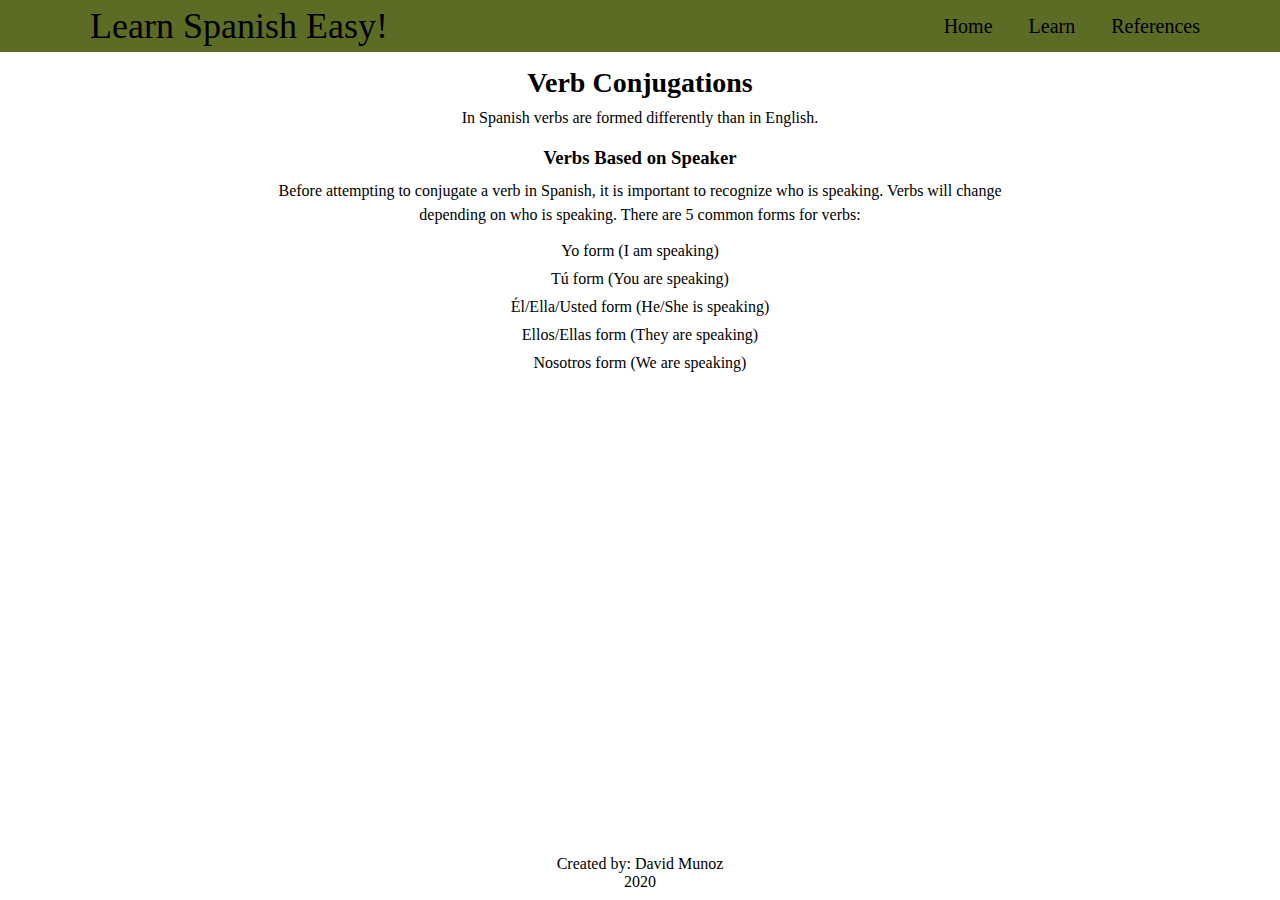
<file: conjugations.html>
<!DOCTYPE html>
<html>
    <head>
        <meta charset="utf-8">
        <meta http-equiv="X-UA-Compatible" content="IE=edge">
        <title>Learn Spanish Easy</title>
        <meta name="description" content="">
        <meta name="viewport" content="width=device-width, initial-scale=1">
        <link rel="stylesheet" href="styles.css">
    </head>
    <body>
        <header style="background-color: #5c6c24;">
            <div class="title"><a class="title-link" href="index.html">Learn Spanish Easy!</a></div>
            <nav>
                <a class="nav-link" href="index.html">Home</a>
                <a class="nav-link" href="phrases.html">Learn</a>
                <a class="nav-link" href="references.html">References</a>
            </nav>
        </header>
        <div id="wrapper">
            <main>
                <article>
                    <h2>Verb Conjugations</h2>
                    <p>In Spanish verbs are formed differently than in English.</p>
                    <section>
                        <h3>Verbs Based on Speaker</h3>
                        <p style="line-height: 1.5;">Before attempting to conjugate a verb in Spanish, it is important to recognize
                            who is speaking. Verbs will change depending on who is speaking. There are 5 
                            common forms for verbs:
                        </p>
                        <ul class="content-list">
                            <li>Yo form (I am speaking)</li>
                            <li>Tú form (You are speaking)</li>
                            <li>Él/Ella/Usted form (He/She is speaking)</li>
                            <li>Ellos/Ellas form (They are speaking)</li>
                            <li>Nosotros form (We are speaking)</li>
                        </ul>
                    </section>
                </article>
            </main>
        </div>
        <footer>
            <p>Created by: David Munoz</p>
            <p>2020</p>
        </footer>
    </body>
</html>
</file>
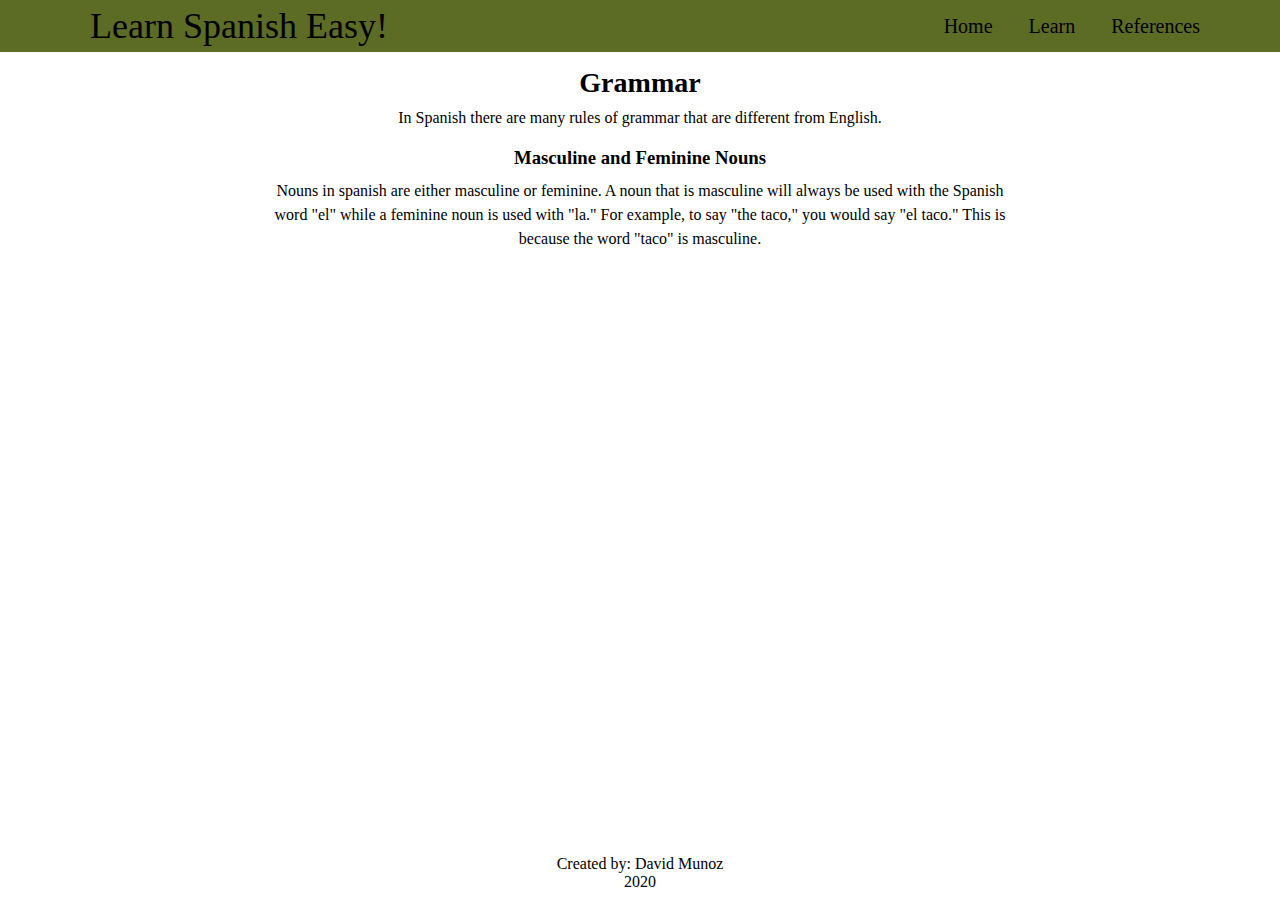
<file: grammar.html>
<!DOCTYPE html>
<html>
    <head>
        <meta charset="utf-8">
        <meta http-equiv="X-UA-Compatible" content="IE=edge">
        <title>Learn Spanish Easy</title>
        <meta name="description" content="">
        <meta name="viewport" content="width=device-width, initial-scale=1">
        <link rel="stylesheet" href="styles.css">
    </head>
    <body>
        <header style="background-color: #5c6c24;">
            <div class="title"><a class="title-link" href="index.html">Learn Spanish Easy!</a></div>
            <nav>
                <a class="nav-link" href="index.html">Home</a>
                <a class="nav-link" href="phrases.html">Learn</a>
                <a class="nav-link" href="references.html">References</a>
            </nav>
        </header>
        <div id="wrapper">
            <main>
                <article>
                    <h2>Grammar</h2>
                    <p>In Spanish there are many rules of grammar that are different from English.</p>
                    <section>
                        <h3>Masculine and Feminine Nouns</h3>
                        <p style="line-height: 1.5;">Nouns in spanish are either masculine or feminine. A noun that is masculine 
                            will always be used with the Spanish word "el" while a feminine noun is used 
                            with "la." For example, to say "the taco," you would say "el taco." This is because the word "taco" is masculine.</p>
                    </section>
                </article>
            </main>
        </div>
        <footer>
            <p>Created by: David Munoz</p>
            <p>2020</p>
        </footer>
    </body>
</html>
</file>
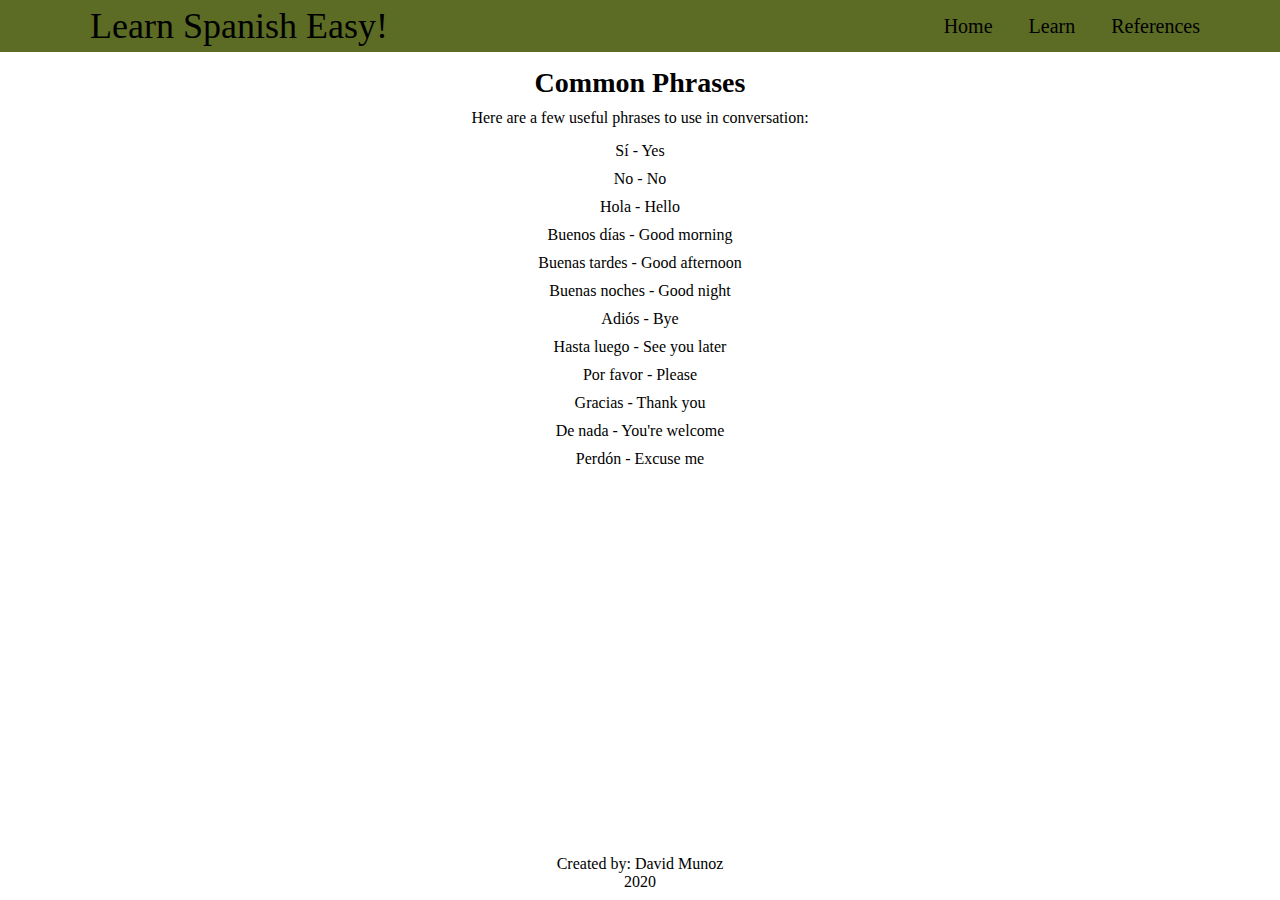
<file: phrases.html>
<!DOCTYPE html>
<html>
    <head>
        <meta charset="utf-8">
        <meta http-equiv="X-UA-Compatible" content="IE=edge">
        <title>Learn Spanish Easy</title>
        <meta name="description" content="">
        <meta name="viewport" content="width=device-width, initial-scale=1">
        <link rel="stylesheet" href="styles.css">
    </head>
    <body>
        <header style="background-color: #5c6c24;">
            <div class="title"><a class="title-link" href="index.html">Learn Spanish Easy!</a></div>
            <nav>
                <a class="nav-link" href="index.html">Home</a>
                <a class="nav-link" href="phrases.html">Learn</a>
                <a class="nav-link" href="references.html">References</a>
            </nav>
        </header>
        <div id="wrapper">
            <main>
                <article>
                    <h2>Common Phrases</h2>
                    <p>Here are a few useful phrases to use in conversation:</p>
                    <div class="examples">
                        <ul class="content-list">
                            <li>Sí - Yes</li>
                            <li>No - No</li>
                            <li>Hola - Hello</li>
                            <li>Buenos días - Good morning</li>
                            <li>Buenas tardes - Good afternoon</li>
                            <li>Buenas noches - Good night</li>
                            <li>Adiós - Bye</li>
                            <li>Hasta luego - See you later</li>
                            <li>Por favor - Please</li>
                            <li>Gracias - Thank you</li>
                            <li>De nada - You're welcome</li>
                            <li>Perd­ón - Excuse me</li>
                        </ul>
                    </div>
                </article>
            </main>
        </div>
        <footer>
            <p>Created by: David Munoz</p>
            <p>2020</p>
        </footer>
    </body>
</html>
</file>
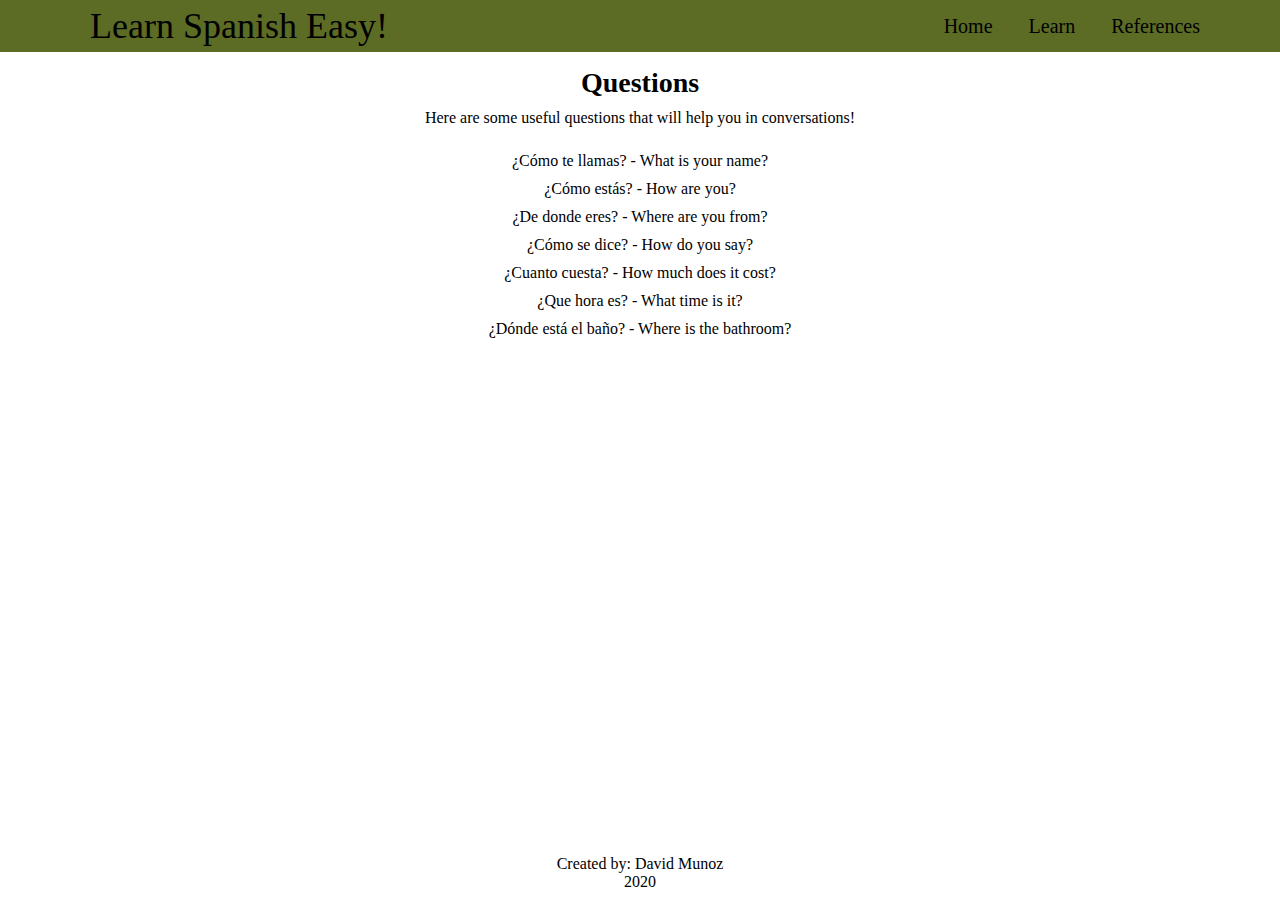
<file: questions.html>
<!DOCTYPE html>
<html>
    <head>
        <meta charset="utf-8">
        <meta http-equiv="X-UA-Compatible" content="IE=edge">
        <title>Learn Spanish Easy</title>
        <meta name="description" content="">
        <meta name="viewport" content="width=device-width, initial-scale=1">
        <link rel="stylesheet" href="styles.css">
    </head>
    <body>
        <header style="background-color: #5c6c24;">
            <div class="title"><a class="title-link" href="index.html">Learn Spanish Easy!</a></div>
            <nav>
                <a class="nav-link" href="index.html">Home</a>
                <a class="nav-link" href="phrases.html">Learn</a>
                <a class="nav-link" href="references.html">References</a>
            </nav>
        </header>
        <div id="wrapper">
            <main>
                <article>
                    <h2>Questions</h2>
                    <p>Here are some useful questions that will help you in conversations!</p>
                    <section>
                        <ul class="content-list">
                            <li>¿Cómo te llamas? - What is your name?</li>
                            <li>¿Cómo estás? - How are you?</li>
                            <li>¿De donde eres? - Where are you from?</li>
                            <li>¿Cómo se dice? - How do you say?</li>
                            <li>¿Cuanto cuesta? - How much does it cost?</li>
                            <li>¿Que hora es? - What time is it?</li>
                            <li>¿Dónde está el baño? - Where is the bathroom?</li>
                        </ul>
                    </section>
                </article>
            </main>
        </div>
        <footer>
            <p>Created by: David Munoz</p>
            <p>2020</p>
        </footer>
    </body>
</html>
</file>
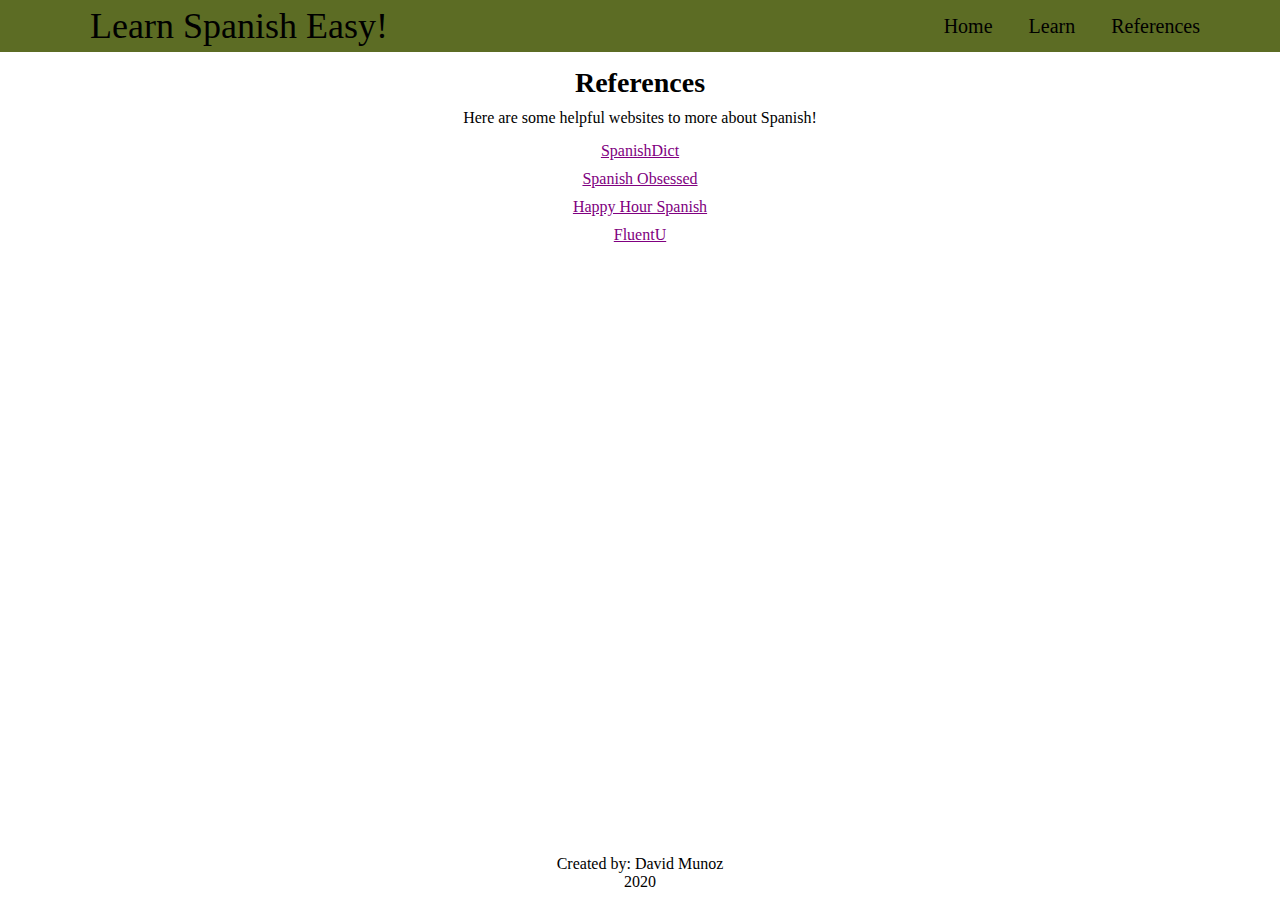
<file: references.html>
<!DOCTYPE html>
<html>
    <head>
        <meta charset="utf-8">
        <meta http-equiv="X-UA-Compatible" content="IE=edge">
        <title>Learn Spanish Easy</title>
        <meta name="description" content="">
        <meta name="viewport" content="width=device-width, initial-scale=1">
        <link rel="stylesheet" href="styles.css">
    </head>
    <body>
        <header style="background-color: #5c6c24;">
            <div class="title"><a class="title-link" href="index.html">Learn Spanish Easy!</a></div>
            <nav>
                <a class="nav-link" href="index.html">Home</a>
                <a class="nav-link" href="phrases.html">Learn</a>
                <a class="nav-link" href="references.html">References</a>
            </nav>
        </header>
        <div id="wrapper">
            <main>
                <article>
                    <h2>References</h2>
                    <p>Here are some helpful websites to more about Spanish!</p>
                    <div class="section">
                        <ul class="content-list">
                            <li><a href="https://www.spanishdict.com">SpanishDict</a></li>
                            <li><a href="https://www.spanishobsessed.com">Spanish Obsessed</a></li>
                            <li><a href="https://www.happyhourspanish.com">Happy Hour Spanish</a></li>
                            <li><a href="https://www.fluentu.com/blog/spanish/">FluentU</a></li>
                        </ul>
                    </div>
                </article>
            </main>
        </div>
        <footer>
            <p>Created by: David Munoz</p>
            <p>2020</p>
        </footer>
    </body>
</html>
</file>
<file: styles.css>
/* General Styles */
* {
    box-sizing: border-box;
    padding: 0;
    margin: 0;
}

*:before,
*:after {
    box-sizing: border-box;
}

html,
body {
    height: 100%;
    position: relative;
}

.page-container {
    min-height: 100vh; /* will cover 100% of viewport */
    overflow: hidden;
    display: block;
    position: relative;
    padding-bottom: 60px; /* height of your footer */
}

header {
    display: flex;
    align-items: center;
}

/* Navbar Styles */
nav {
    position: absolute;
    right: 5%;
}

.nav-link {
    font-size: 1.25rem;
    display: inline;
    text-align: center;
    padding: 0 16px;
}

.nav-link:hover {background-color: lightgrey;}

/* Main Content Styles */
.title {
    width: 100%;
    font-size: 2.25rem;
    position: relative;
    text-align: center;
    padding: 5px;
}

.img-container {
    display: flex;
    justify-content: center;
    align-items: center;
    background-image: url("./images/cactus.jpg");
    background-position: center;
    background-repeat: no-repeat;
    background-size: cover;
    height: 200px;
}

.subtitle {
    font-size: 1.25rem;
    text-align: center;
    z-index: 2;
    padding: 10px 15px;
    background-color: rgba(255, 255, 255, 0.5);
}

#wrapper { padding-bottom: 20px; }

h2 {
    font-size: 1.75rem;
    text-align: center;
}

/* Card Grid Styles */
.grid-container {
    display: grid;
    grid-template-columns: 1fr 1fr;
    grid-template-rows: 1fr 1fr;
    gap: 20px 30px;
    padding: 20px 0;
}

.card {
    /* Add shadows to create the "card" effect */
    box-shadow: 0 4px 8px 0 rgba(0,0,0,0.2);
    transition: 0.3s;
    width: 120px;
}

/* On mouse-over, add a deeper shadow */
.card:hover { box-shadow: 0 8px 16px 0 rgba(0,0,0,0.2); }
  
/* Add some padding inside the card container */
.card-container {
    padding: 2px 16px;
    text-align: center;
}

.phrase-card, .conj-card {
    grid-column: 1 / 2;
    justify-self: end;
}

.grammar-card, .question-card {
    grid-column: 2 / 3;
}

.WOTD-esp, .WOTD-eng { 
      text-align: center;
      padding: 5px 0;
      font-size: 1.375rem;
}

#peanuts {
      display: block;
      margin-left: auto;
      margin-right: auto;
      padding-top: 10px;
      height: 100px;
      width: auto;
}

article { padding-top: 15px; }

article p {
    text-align: center;
    padding: 10px 5px;
}

.content-list { 
    text-align: center;
    list-style-type: none;
    margin-left: 15%;
    margin-right: 15%;
}

.content-list li { padding: 5px 0; }

.content-list a {
    text-decoration: underline;
    color: purple;
}

section {
    text-align: center;
    padding: 10px 0;
}

a {
    text-decoration: none;
    color: black;
}


/* Footer Styles */
footer {
    position: absolute;
    bottom: 0;
    text-align: center;
    width: 100%;
    height: 60px;
    padding: 15px 0;
}

footer p { font-size: 1rem; }

/* Media Queries */
@media screen and (min-width: 425px) {
    .subtitle { font-size: 1.5rem; }
}

@media screen and (max-width: 767px) {
    nav {
        display: none;
    }
}

@media screen and (min-width: 767px) {
    .title {
        width: 350px;
        left: 5%;
    }

    .subtitle { 
        font-size: 2rem;
        top: 15%;
    }
}

@media screen and (min-width: 1024px) {
    .img-container {
        height: 300px;
    }

    #wrapper {
        margin: 0 20%;
    }

    .grid-container {
        grid-template-columns: 1fr 1fr 1fr 1fr; 
        grid-template-rows: 1fr;
        justify-items: center;
     }

    .phrase-card { grid-column: 1 / 2; }

    .grammar-card { grid-column: 2 / 3; }

    .conj-card { grid-column: 3 / 4; }

    .question-card { grid-column: 4 / 5; }

    .phrase-card, .conj-card { justify-self: center; }
}

@media screen and (min-width: 1440px) {
    .img-container {
        height: 400px;
    }

    .subtitle { font-size: 2.5rem; }

    .grid-container { grid-template-columns: 10% 1fr 1fr 1fr 1fr 10%; }

    .phrase-card { grid-column: 2 / 3; }

    .grammar-card { grid-column: 3 / 4; }

    .conj-card { grid-column: 4 / 5; }

    .question-card { grid-column: 5 / 6; }
}

@media screen and (min-width: 2560px) {
    .subtitle { font-size: 3.75rem; }

    .grid-container { grid-template-columns: 25% 1fr 1fr 1fr 1fr 25%; }
}
</file>
